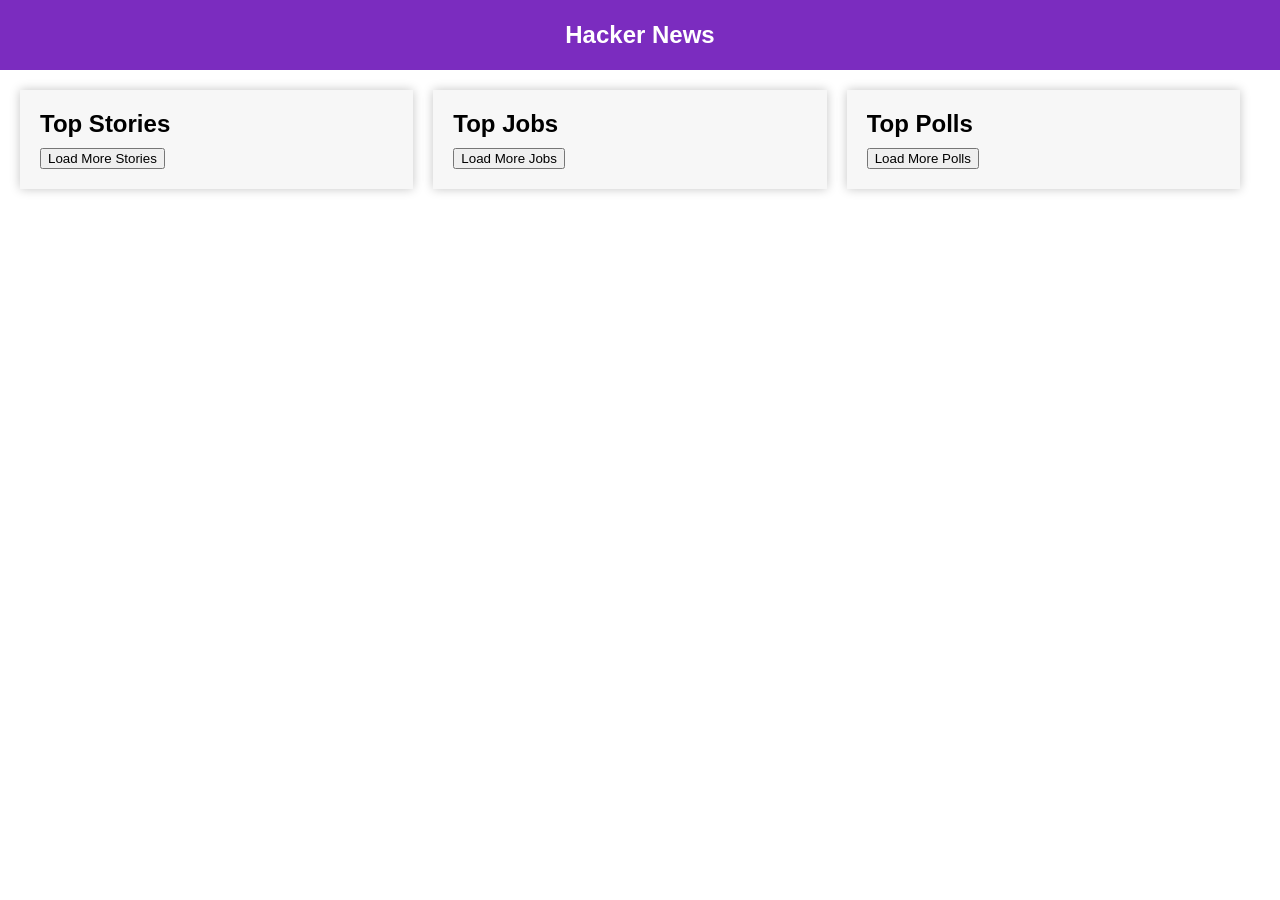
<file: index.html>
<!DOCTYPE html>
<html lang="en">

<head>
    <meta charset="UTF-8">
    <title>Hacker News</title>
    <link rel="stylesheet" href="news.css">

</head>

<body>
    <nav>
        <h1>Hacker News</h1>
    </nav>
    <!-- <section id="live-data">
        <h2 id="live">Live Data</h2>
        <div id="live-data-container"></div>
    </section> -->
    <!-- Live update -->
    <!-- <section>
        <div id="live-data-container"></div>
    </section> -->


    <div id="container">
        <div id="stories-container">
            <h2>Top Stories</h2>
            <!-- Story posts will be dynamically added here -->
            <button id="load-stories">Load More Stories</button>
        </div>

        <div id="jobs-container">
            <h2>Top Jobs</h2>
            <!-- Job posts will be dynamically added here -->
            <button id="load-jobs">Load More Jobs</button>
        </div>
        <div id="polls-container">
            <h2>Top Polls</h2>
            <!-- Poll posts will be dynamically added here -->
            <button id="load-polls">Load More Polls</button>
        </div>
    
    </div> <!-- close container div here -->
    <script src="app.js"></script>
</body>

</html>
</file>
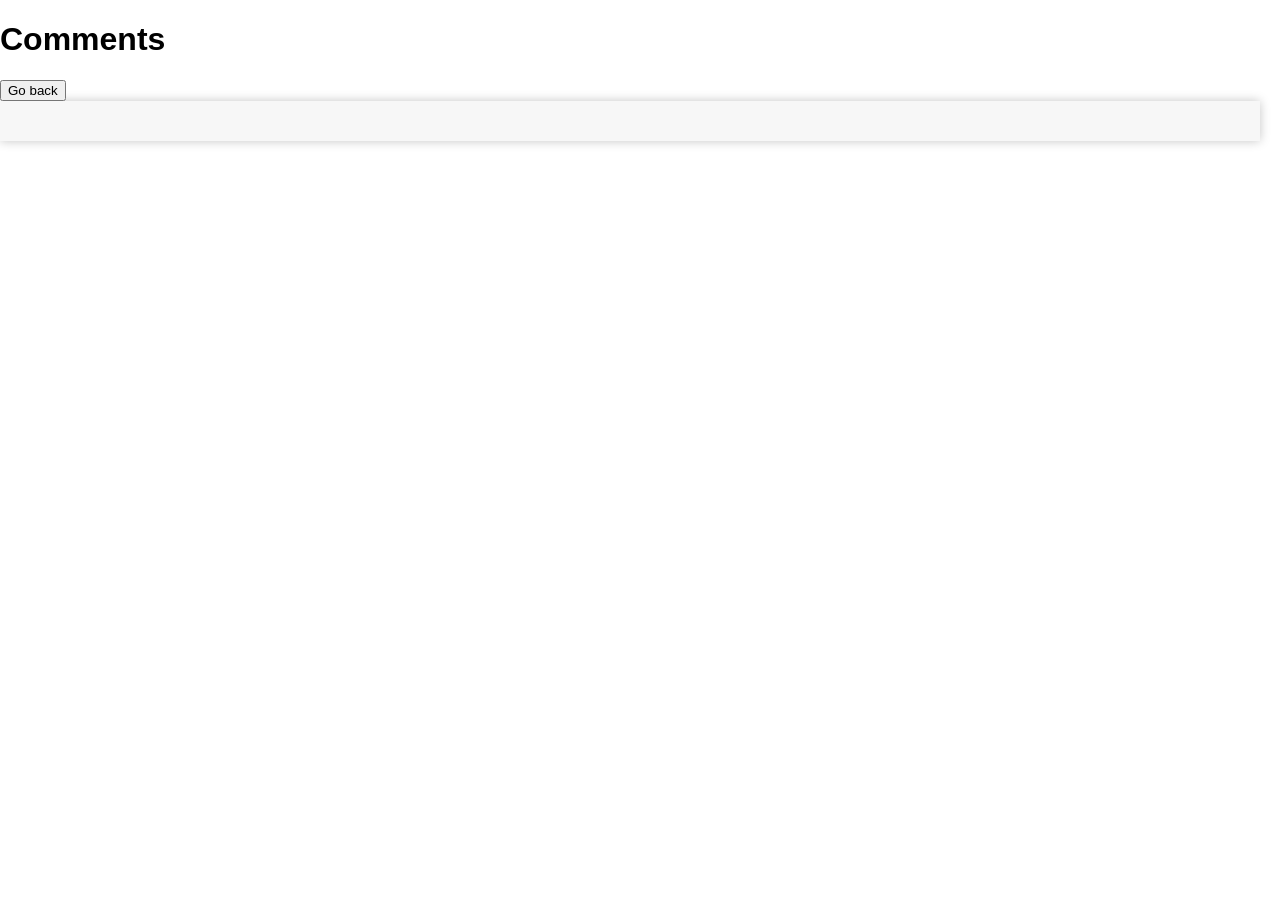
<file: comments.html>
<!DOCTYPE html>
<html lang="en">

<head>
  <meta charset="UTF-8">
  <meta name="viewport" content="width=device-width, initial-scale=1.0">
  <title>Comments</title>
  <link rel="stylesheet" href="news.css">
</head>

<body>
  <h1>Comments</h1>
  <button id="return-btn">Go back</button>
  <div id="post-container"></div>
  <div id="comments-container"></div>

  <script src="comments.js"></script>
</body>

</html>
</file>
<file: news.css>
body {
    margin: 0;
    padding: 0;
    font-family: Arial, Helvetica, sans-serif;
  }
  
  nav {
    background-color: #6938d3;
    color: white;
    padding: 10px;
    display: flex;
    justify-content: center;
    align-items: center;
    background-color: #7b2cbf;
    height: 50px;
  }
  
  nav h1 {
    margin: 0;
    align-items: center;
  }
  
  #container {
    display: flex;
    flex-direction: row;
    justify-content: space-between;
    align-items: flex-start;
    margin: 20px;
  }
  
  #stories-container,
  #jobs-container,
  #polls-container,
  #comments-container {
    background-color: #F7F7F7;
    padding: 20px;
    box-shadow: 0px 0px 10px #C5C5C5;
    flex: 1;
    margin-right: 20px;
  }
  
  #stories-container h2,
  #jobs-container h2,
  #polls-container h2,
  #comments-container h2 {
    margin-top: 0;
    margin-bottom: 10px;
  }
  
  #stories-container a {
    color: #7B3FFF;
    text-decoration: none;
  }
  
  #stories-container a:hover {
    text-decoration: underline;
  }
</file>
